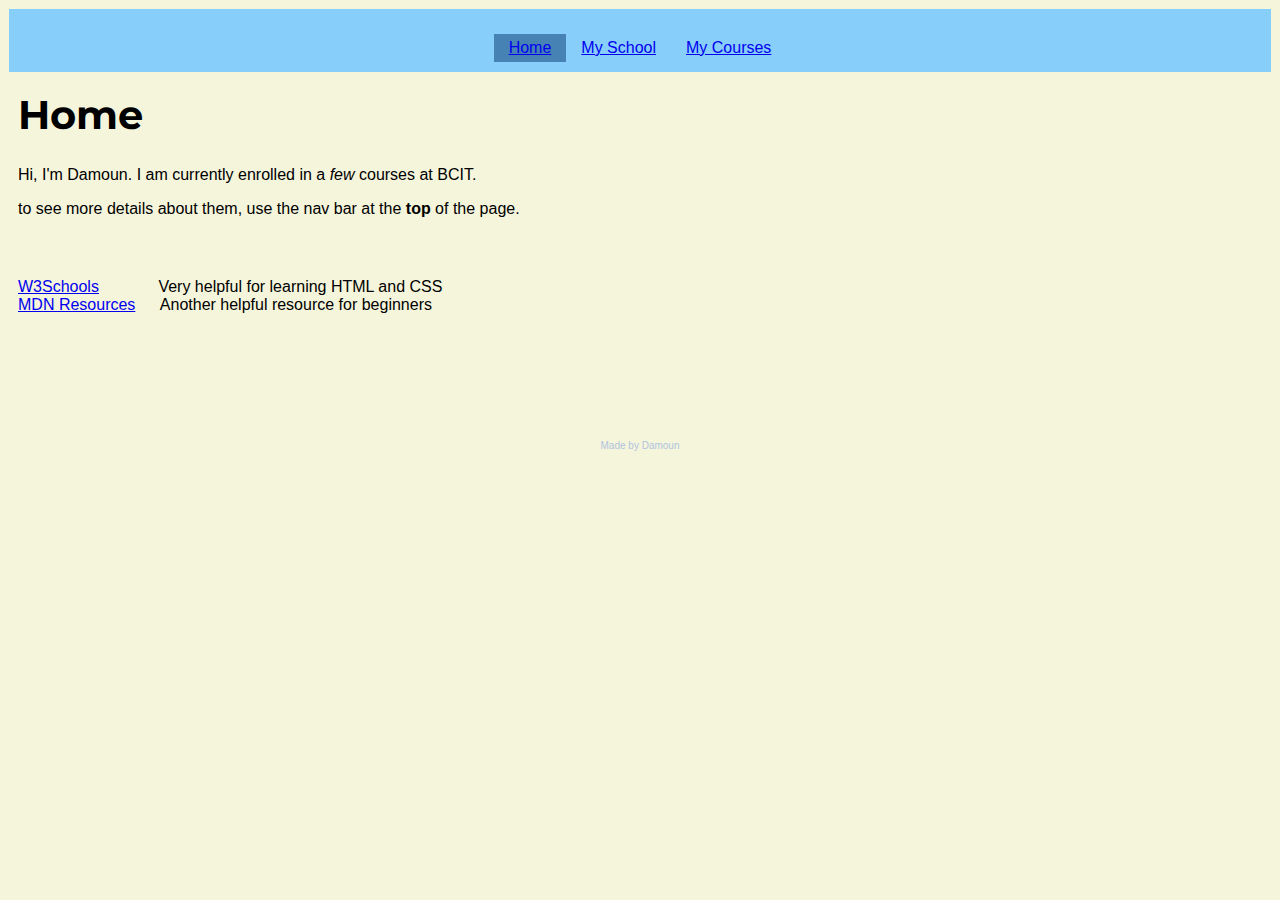
<file: Index.html>
<!DOCTYPE html>
<html lang="en">

<head>
    <meta charset="utf-8">
    <title>Home</title>
    <link href="https://fonts.googleapis.com/css2?family=Montserrat&display=swap" rel="stylesheet">
    <meta name="viewport" content="width=device-width">
    <link href="index_stuff/munkey2.png" rel="icon" type="image/x-icon" />
    <link rel="stylesheet" href="Styles/stylesheet.css">
    

    <style>
        /* body {

            background-color: beige

        }  */
    </style>

</head>

<body>


    <div class="nav_menu">

        <a class="current_page" href="index.html">Home</a>
        <a class="school" href="school.html">My School</a>
        <a class="courses" href="course.html">My Courses</a>

    </div>

    <aside>
        <h1 id="header1" class="header_color">Home</h1>

        <p>Hi, I'm Damoun. I am currently enrolled in a <em>few</em> courses at BCIT.</p>
        <p> to see more details about them, use the nav bar at the <strong>top</strong> of the page.</p>

        <br>

        <ul>

            <li class="home_item1">
                <a href="https://www.w3schools.com/" target="_blank">W3Schools</a>
                <p class="pinline phome1">Very helpful for learning HTML and CSS</p>
            </li>


            <li class="home_item2">
                <a href="https://developer.mozilla.org/en-US/" target="_blank">MDN Resources</a>
                <p class="pinline phome2">Another helpful resource for beginners</p>
            </li>


        </ul>

    </aside>

    <main>

        <section>



        </section>

    </main>


    <footer class="footer"> Made by Damoun</footer>



</body>



</html>
</file>
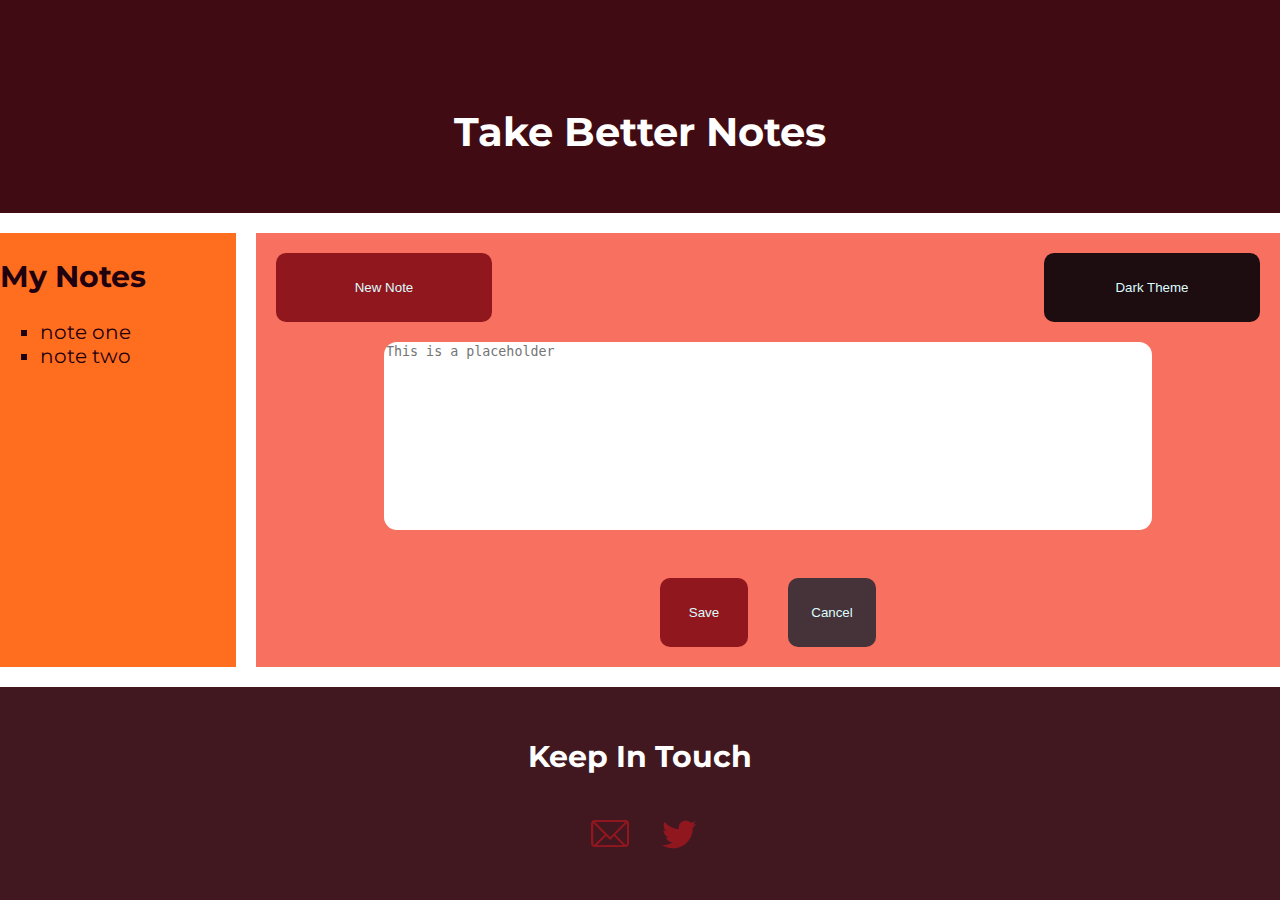
<file: assignment2/index.html>
<!DOCTYPE html>
<html lang="en">

<head>
    <meta charset="utf-8">
    <meta name="viewport" content="width=device-width">
    <title>Home</title>
    <link rel="stylesheet" href="styles/stylesheet.css">
    <link rel="preconnect" href="https://fonts.gstatic.com">
    <link rel="preconnect" href="https://fonts.gstatic.com">
    <link href="https://fonts.googleapis.com/css2?family=Montserrat:ital@0;1&display=swap" rel="stylesheet">
    <script src="scripts/script.js" defer></script>
</head>


<body>
    <header id="header">
        <h1>Take Better Notes</h1>
    </header>
    <main id="main">
        <section>
            <button id="newbtn" class="new_note_btn button">New Note</button>
            <button id="darkbtn" class="dark_btn button">Dark Theme</button>
            <textarea id = "textbox" class="text_box" placeholder="This is a placeholder"></textarea>
            <button id="savebtn" class="save_btn button">Save</button>
            <button id="cancelbtn" class="cancel_btn button">Cancel</button>
        </section>
    </main>
    <nav id="nav">
        <h2>My Notes</h2>
        <ul>
            <li class='notes'>note one</li>
            <li class='notes'>note two</li>
        </ul>
        <ul id='newList'></ul>
    </nav>
    <footer id="footer">
        <h2>Keep In Touch</h2>
        <ul>
            <li class='foot'><img src="images/email.png" alt="Email" width="37.5px" height="26.8px"></li>
            <li class='foot'><img src="images/twit.png" alt="Twitter" width="50px" height="29px"></li>
        </ul>
    </footer>
</body>

</html>
</file>
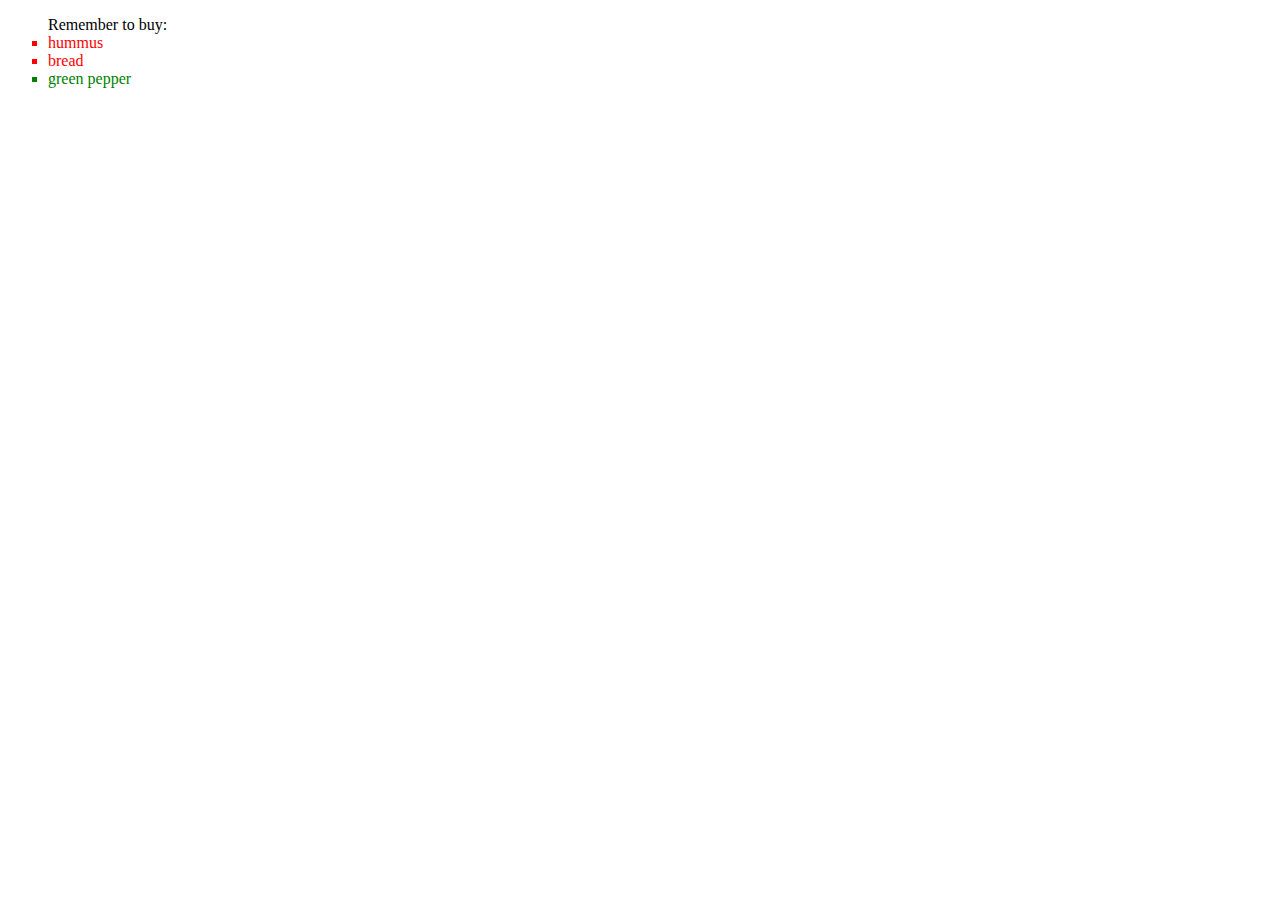
<file: WEEK11/index.html>
<!DOCTYPE html>
<html lang="en">
<head>
    <meta charset="UTF-8">
    <meta name="viewport" content="width=device-width, initial-scale=1.0">
    <title>Document</title>
    <script defer src="myscript/script.js"></script>
    <link rel="stylesheet" href="styles/style.css">
</head>
<body>
    <!-- <h2>Let's try some javascript</h2>
    <p id="radius">value provided by user: </p>
    <p id="result">show area or error: </p> -->
    <ul class="shopping">Remember to buy: </ul>
</body>
</html>
</file>
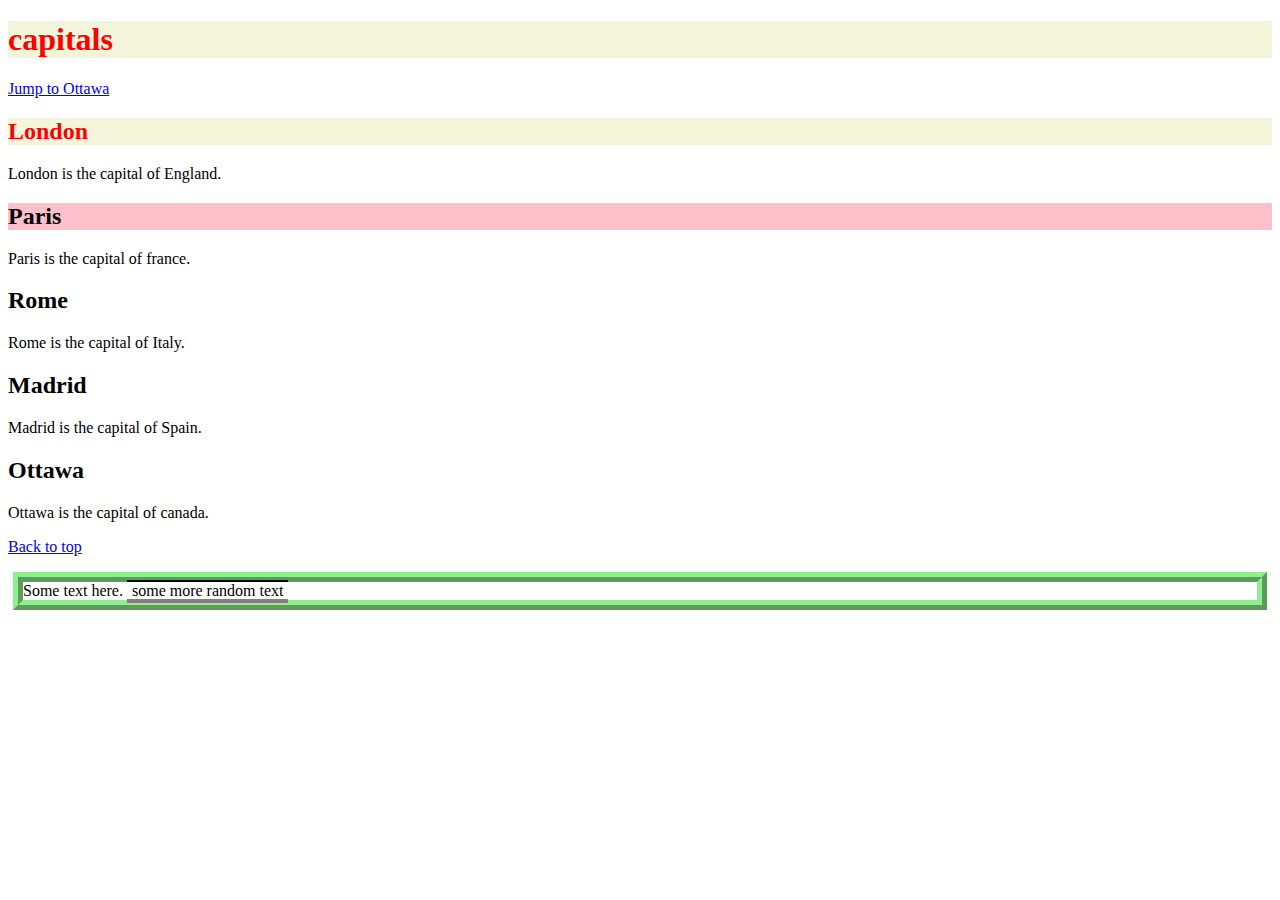
<file: WEEK5/index.html>
<!DOCTYPE html>
<html lang="en">

<head>

    <meta charset="utf-8">
    <title>Home Page</title>
    <link href="index_stuff/munkey2.png" rel="icon" type="image/x-icon"/>
    <link rel="stylesheet" href="style.css">
</head>


<body>

    <h1 class="heading-color" id="top">capitals</h1>
    <p> <a href="#ottawa" title=" go to Ottawa">Jump to Ottawa</a></p>

    <h2 class="heading-color">London</h2>
    <p>London is the capital of England.</p>

    <h2 class="heading-color, heading-background" id="h2-background">Paris</h2>
    <p>Paris is the capital of france.</p>

    <h2>Rome</h2>
    <p>Rome is the capital of Italy.</p>

    <h2>Madrid</h2>
    <p>Madrid is the capital of Spain.</p>

    <h2 id="ottawa">Ottawa</h2>
    <p>Ottawa is the capital of canada.</p>

    <p><a href="#top" title="Back to top">Back to top</a></p>


    <p class="span-paragraph">Some text here. <span id="span-text">some more random text</span></p>

</body>

</html>
</file>
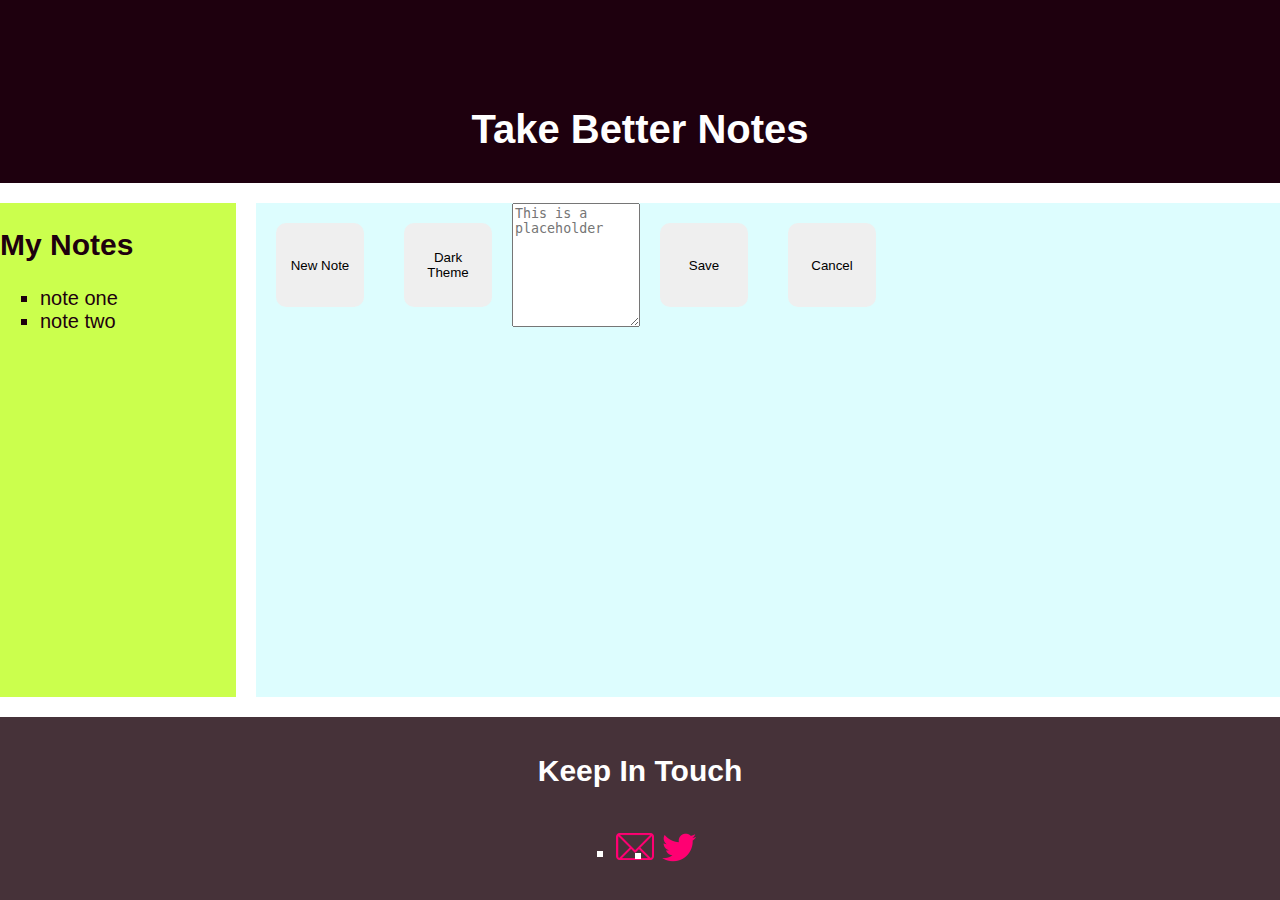
<file: WEEK8/index.html>
<!DOCTYPE html>
<html lang="en">

<head>
    <meta charset="utf-8">
    <meta name="viewport" content="width=device-width">
    <title>Home</title>
    <link rel="stylesheet" href="Styles/stylesheet.css">
</head>


<body>
    <header>
        <h1>Take Better Notes</h1>
    </header>
    <main>
        <section>
            <button class="button1">New Note</button>
            <button class="button2">Dark Theme</button>
            <textarea class="Text_Box" placeholder="This is a placeholder"></textarea>
            <button class="button3">Save</button>
            <button class="button4">Cancel</button>
        </section>
    </main>
    <nav>
        <h2>My Notes</h2>
        <ul>
            <li>note one</li>
            <li>note two</li>
        </ul>
    </nav>
    <footer>
        <h2>Keep In Touch</h2>
        <ul>
            <li><img src="images/email.png" alt="Email" width="37.5px" height="26.8px"></li>
            <li><img src="images/twit.png" alt="Twitter" width="50px" height="29px"></li>
        </ul>
    </footer>
</body>

</html>
</file>
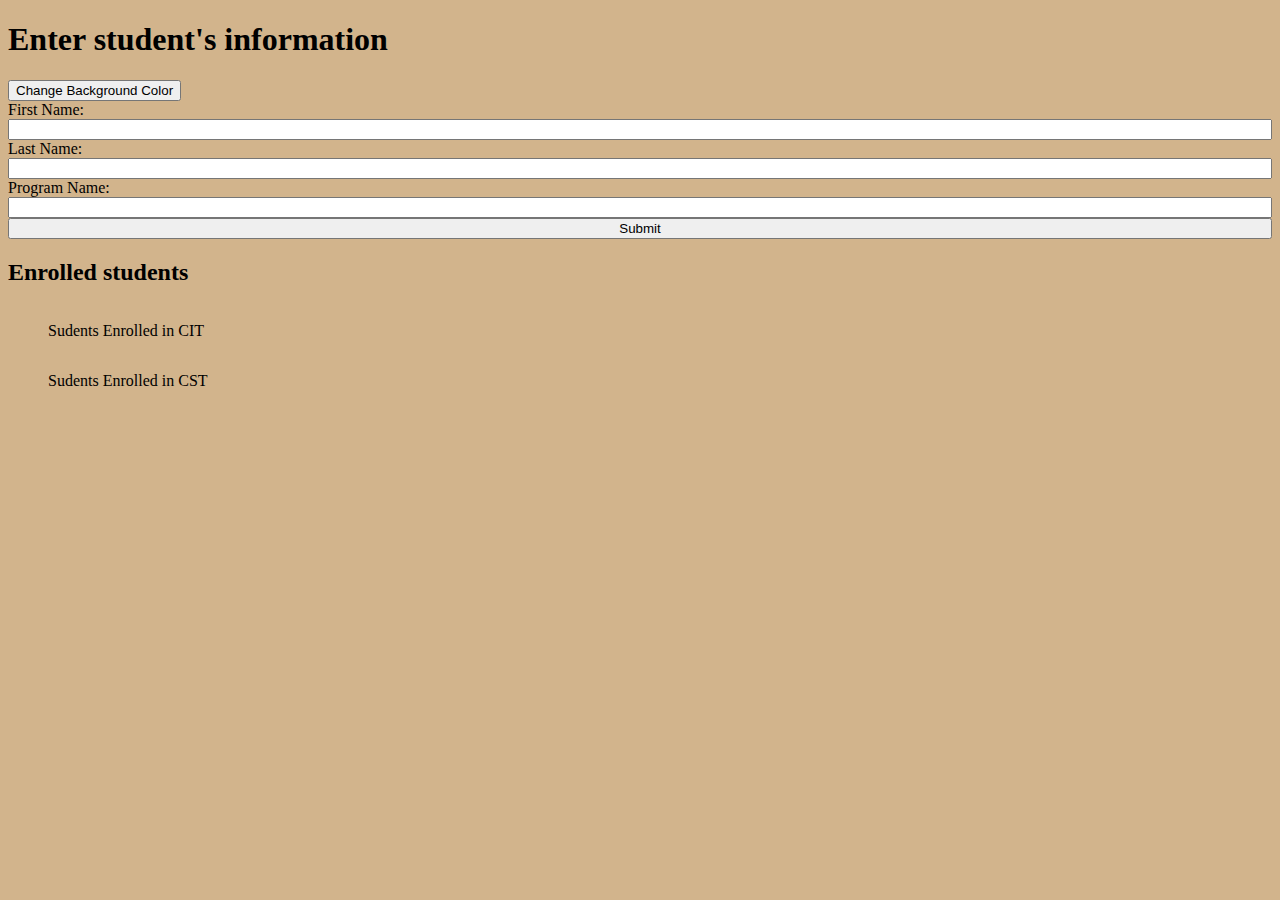
<file: WEEk13/Example1 -starting code/index.html>
<!DOCTYPE html>
<html lang="en">

<head>
    <meta charset="UTF-8">
    <title>DOM manipulation example</title>
    <link rel="stylesheet" href="css/style.css">
</head>

<body>
    <header>
        <h1>Enter student's information</h1>
        <button>Change Background Color</button>
    </header>

    <section>
        <label>First Name:</label>
        <input id="firstname" type="text">
        <label>Last Name:</label>
        <input id="lastname" type="text">
        <label>Program Name:</label>
        <input id="progName" type="text">
        <button>Submit</button>
    </section>

    <section class='section1'>
        <h2>Enrolled students</h2>
        <ul>Sudents Enrolled in CIT</ul>
        <ul>Sudents Enrolled in CST</ul>
    </section>

</body>

</html>
</file>
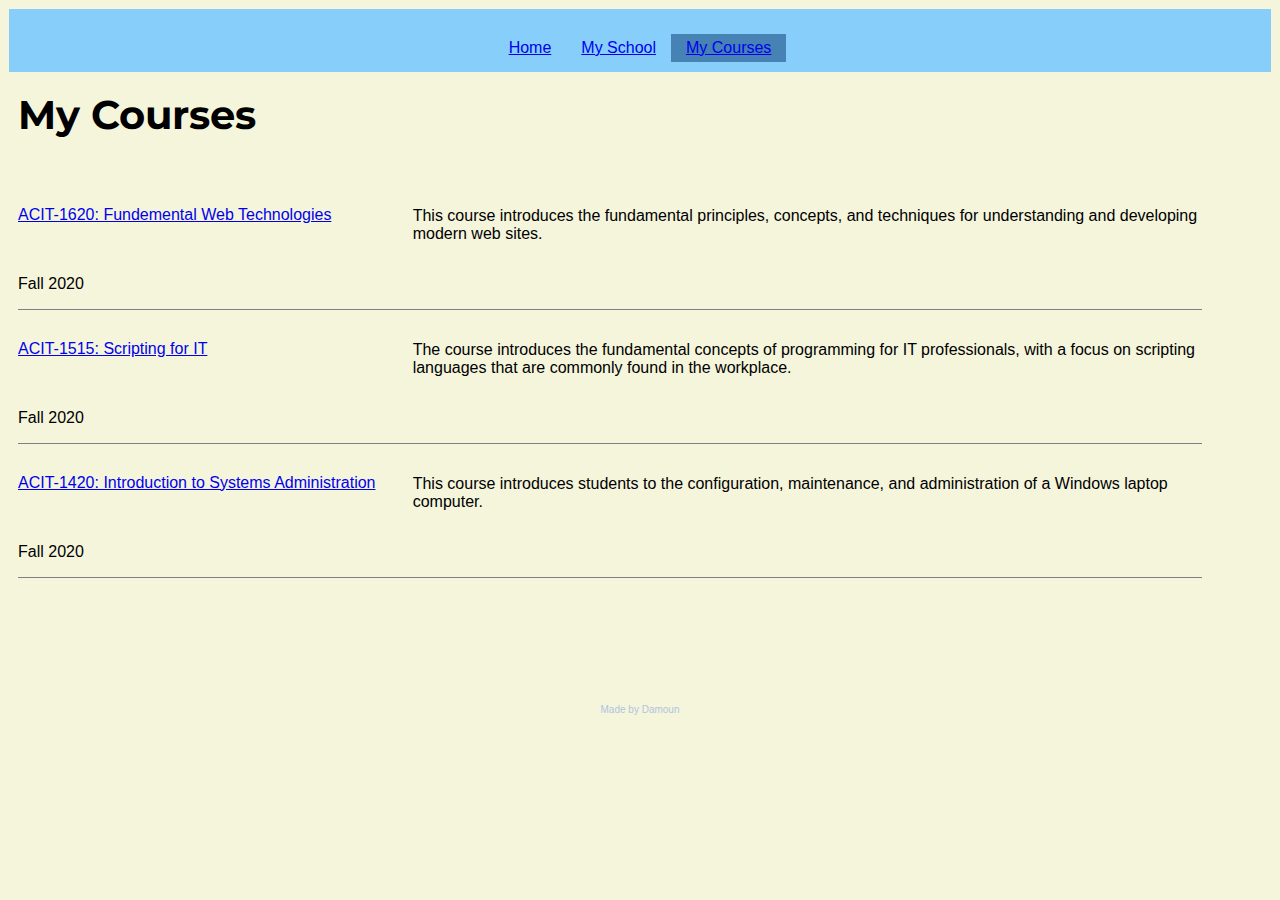
<file: course.html>
<!DOCTYPE html>
<html lang="en">

<head>
    <meta charset="utf-8">
    <title>Home</title>
    <link href="https://fonts.googleapis.com/css2?family=Montserrat&display=swap" rel="stylesheet">
    <meta name="viewport" content="width=device-width">
    <link href="index_stuff/munkey2.png" rel="icon" type="image/x-icon" />
    <link rel="stylesheet" href="Styles/stylesheet.css">

    <style>
        /* body {

            background-color: beige

        }  */
    </style>

</head>

<body>

    

    <div class="nav_menu">

        <a class="home" href="index.html">Home</a>
        <a class="school" href="school.html">My School</a>
        <a class="current_page" href="course.html">My Courses</a>
        

    </div>

    <aside>
        <h1 id="header1" class="header_color">My Courses</h1>
        <ul>

            <li class="item">
                <a class="link" href="https://www.bcit.ca/study/outlines/20203041870" target="_blank">ACIT-1620: Fundemental Web Technologies</a>
                <p class="pinline p">This course introduces the fundamental principles, concepts, and techniques for understanding and developing modern web sites.</p>
                <p>Fall 2020</p>
            </li>
            

            <li class="item">
                <a href="https://www.bcit.ca/study/outlines/20203041869" target="_blank">ACIT-1515: Scripting for IT</a>
                <p class="pinline p">The course introduces the fundamental concepts of programming for IT professionals, with a focus on scripting languages that are commonly found in the workplace.</p>
                <p>Fall 2020</p>
            </li>
            

            <li class="item">
                <a href="https://www.bcit.ca/study/outlines/20203044946" target="_blank">ACIT-1420: Introduction to Systems Administration</a>
                <p class="pinline p">This course introduces students to the configuration, maintenance, and administration of a Windows laptop computer.</p>
                <p>Fall 2020</p>
            </li>
            

        </ul>

    </aside>

    <main>

        <section>

            

        </section>

    </main>


    <footer class="footer"> Made by Damoun</footer>

    
</body>

<script defer src="scripts/script.js"></script>

</html>
</file>
<file: Styles/stylesheet.css>
#header1 {

    font-family: 'Montserrat', sans-serif;
    font-size: 40px;

}

body {


    background-color: beige;
    font-family: Arial, Helvetica, sans-serif;
    display: grid;
    grid-template-columns: 1fr;
    padding: 10px;
}

aside {

    grid-column: 1/2;
    order: 1;
    padding-right: 60px;
}

main {

    grid-column: 2/3;
    order: 2;
    padding-top: 50px;
}


/* __NAV BAR__ */
.nav_menu {

    display: flex;
    flex-direction: column;
    text-align: center;
    background-color: lightskyblue;
    margin: -9px;
    padding: 10px;
    grid-column: 1/-1;
}

.current_page {

    background-color: steelblue;
    padding: 5px 15px;
}



.home {

    padding: 5px 15px;
}

.school {

    padding: 5px 15px;
}

.courses {

    padding: 5px 15px;
}

.footer {

    position: relative;
    margin-top: 100px;
    bottom: 0px;
    text-align: center;
    width: 100%;
    color: lightsteelblue;
    font-size: 10px;
    order: 3;
    grid-column: 1/-1;
}

/*Home Page
______________________________*/
.phome1 {

    padding-left: 55px;
}

.phome2 {

    padding-left: 20px;
}

/*Courses Page
______________________________*/
    .item {

    display: flex;
    flex-direction: column;
    justify-content: left;
    border-bottom: 1px solid grey;
    padding-top: 15px;
}

a {

    grid-column: 1/3;
}

.p {

    order: 2;
    grid-column: 1/3;
 }


 ul {

        list-style: none;
        margin-left: 0px;
        padding-left: 0px;
        width: 100%;
    }

@media screen and (min-width:600px) {

    .nav_menu {

        display: flex;
        flex-direction: row;
        justify-content: center;
        text-align: center;
        background-color: lightskyblue;
        margin: -9px;
        padding: 10px;
        grid-column: 1/-1;
    }
   
    ul {

        display: grid;
        grid-template-rows: 1fr;
        padding-bottom: 10px;
        padding-top: 10px;
    }

    .item {

        display: grid;
        grid-template-columns: 2fr 4fr;
    }

    .link {

        justify-content: center;
    }

    a  {

        order: 0;
        grid-row: 1/2;
        justify-content: center;
        grid-column: 1/2;
        margin-top: 15px;
    }
    .pinline {

        order: 1;
        display: inline;
        grid-row: 1/2;
        grid-column: 2/3;
        justify-content: top;
        text-align: left;
    }

    .p1 {

        padding-left: 35px;
    }

    .p2 {

        padding-left: 35px;
    }

    .p3 {

        padding-left: 35px;
    }
}
</file>
<file: assignment2/styles/stylesheet.css>
body {

    display: grid;
    grid-template-columns: 1fr 4fr;
    grid-template-rows: 1fr 1fr 1fr;
    height: 100vh;
    width: 100vh;
    margin: 0;
    padding: 0;
    width: 100vw;
    font-size: 20px;
    font-family: 'Montserrat', sans-serif;
 }


header {

    background-color: #410B13;
    color: white;
    order: 0;
    text-align: center;
    grid-column: 1/-1;
    margin-bottom: 1em;
    padding-top: 4em; 
 }


nav {

    background-color: #FF6D1F;
    color: #1E000E;
    order:1;
    grid-row: 2/3;
    margin-right: 1em;


}


main {
    background-color: #F87060;
    order: 2;
    grid-column: 2/3;
    grid-row: 2/3;
}

footer {

    display: flex;
    flex-direction: column;
    justify-content: center;
    background-color: #421820;
    color: white;
    text-align: center;
    grid-column: 1/-1;
    margin-top: 1em;
}

li {

    list-style: square;
}

footer ul { 

    display: flex;
    justify-content: center;
    order: 2;
}

.foot {

    flex-direction: row;
    list-style: none;
    padding-right: 25px;


}



/*____________
Main text Area
______________*/

section {

    display: grid;
    grid-template-columns: repeat(8, 1fr);
    grid-template-rows: repeat(4, 1fr);
}


button {

    border-radius: 10px;
    margin: 20px;
    padding: 10px;
    border-style: none;
    flex-shrink: 1;
}


.new_note_btn {

    background-color: #91171F;
    color: #DDFDFE;
    grid-column: 1/3;
}


.dark_btn {

    background-color: #1D0C10;
    color: #DDFDFE;
    grid-column: 7/9;
}


.text_box {

    background-color: white;
    color: #1E000E;
    border-radius: 13px;
    border-style: none;
    resize: none;
    grid-column: 2/8;
    grid-row: 2/4;
    height: 85%;
}


.save_btn {

    background-color: #91171F;
    color: #DDFDFE;
    grid-column: 4/5;
    grid-row: 4/5;
}

.cancel_btn {

    background-color: #463239;
    color: #DDFDFE;
    grid-column: 5/6;
    grid-row: 4/5;
}


@media screen and (min-width:600px) {

    button {

        border-radius: 10px;
        margin: 20px;
        padding-top: 2em;
        padding-bottom: 2em;
        border-style: none;
        flex-shrink: 1;
    }

}

.body_dark {

    background-color: rgb(25, 25, 25);
}

.main_dark {

    background-color: rgb(108, 21, 1);
}

.header_dark {

    background-color: rgb(20, 4, 8);
    color: grey;
}

.nav_dark {

    background-color: rgb(37, 5, 10);
    color: grey;
}

.footer_dark {

    background-color: rgb(23, 10, 13);
    color: grey;
}

.text_box_dark {

    background-color: grey;
    color: black;
}

.dark_btn_dark {

    background-color: rgb(53, 12, 18);
    color: grey;
}

.new_btn_dark {

    background-color: rgb(53, 12, 18);
    color: grey;
    grid-column: 1/3;
}

.save_btn_dark {

    background-color: rgb(53, 12, 18);
    color: grey;
}

.cancel_btn_dark {

    background-color: rgb(55, 21, 6);
    color: grey;
}
</file>
<file: WEEK11/styles/style.css>
.squareList {
    list-style-type: square;
    color: red;
}
</file>
<file: WEEK5/style.css>
.heading-color {

    background-color: beige;
    color: red;

}

.heading-background {

    background-color: beige;

}

h2.heading-background {

    background-color:  beige

} 

#h2-background {

    background-color: pink;

}

#span-text {

    padding: 0px 5px;
    border-top: 2px solid black;
    border-bottom: 4px solid grey;

}

.span-paragraph {

    border-style: ridge;
    border-color: lightgreen;
    border-width: 10px;
    margin: 5px

}
</file>
<file: WEEK8/Styles/stylesheet.css>
body {

    display: grid;
    grid-template-columns: 1fr 4fr;
    grid-template-rows: 1fr 1fr 1fr;
    height: 100vh;
    width: 100vh;
    margin: 0;
    padding: 0;
    width: 100vw;
    font-size: 20px;
    font-family: 'Montserrat', sans-serif;
 }


 header {

    background-color: #1E000E;
    color: white;
    order: 0;
    text-align: center;
    grid-column: 1/-1;
    margin-bottom: 1em;
    padding-top: 4em; 
 }


nav {

    background-color: #CBFF4D;
    color: #1E000E;
    order:1;
    grid-row: 2/3;
    margin-right: 1em;


}


main {
    background-color: #DDFDFE;
    order: 2;
    grid-column: 2/3;
    grid-row: 2/3;
}


footer {

    display: flex;
    flex-direction: column;
    justify-content: center;
    background-color: #463239;
    color: white;
    text-align: center;
    grid-column: 1/-1;
    margin-top: 1em;
}

li {

    list-style: square;
}

footer ul { 

    display: flex;
    justify-content: center;
    order: 2;
}

.foot {

    flex-direction: row;
    list-style: none;
    padding-right: 25px;


}



/*____________
Main text Area
______________*/

section {

    display: grid;
    grid-template-columns: repeat(8, 1fr);
    grid-template-rows: repeat(4, 1fr);
}


button {

    border-radius: 10px;
    margin: 20px;
    padding: 10px;
    border-style: none;
    flex-shrink: 1;
}


.new_note_btn {

    background-color: #FF0072;
    color: #DDFDFE;
    grid-column: 1/3;
}


.dark_btn {

    background-color: #1E000E;
    color: #DDFDFE;
    grid-column: 7/9;
}


.text_box {

    background-color: white;
    color: #1E000E;
    border-radius: 13px;
    border-style: none;
    resize: none;
    grid-column: 2/8;
    grid-row: 2/4;
    height: 85%;
}


.save_btn {

    background-color: #FF0072;
    color: #DDFDFE;
    grid-column: 4/5;
    grid-row: 4/5;
}

.cancel_btn {

    background-color: #463239;
    color: #DDFDFE;
    grid-column: 5/6;
    grid-row: 4/5;
}


@media screen and (min-width:600px) {

    button {

        border-radius: 10px;
        margin: 20px;
        padding-top: 2em;
        padding-bottom: 2em;
        border-style: none;
        flex-shrink: 1;
    }








}




/* body {

display: grid;
grid-template-columns: 1fr 5fr;
margin-top: 0vh;
margin-right: 0px;
margin-left: 0px;
width: 100vw;
}

header {

background-color: #1E000E;
margin-bottom: 5px;
padding: 0px;
order: 1;
grid-column: 1/-1;
text-align: center;
color: white;
width: 100vw;
}

nav {

background-color: #CBFF4D;
color: #1E000E;
margin-right: 5px;
margin-top: 5px;
margin-bottom: 5px;
padding: 0px;
grid-column: 1/2;
order: 2;
}

main {

background-color: #DDFDFE;
margin-left: 5px;
margin-top: 5px;
margin-bottom: 5px;
padding: 0px;
grid-column: 2/2;
order: 3;
}

footer {

background-color: #463239;
color: white;
margin-top: 5px;
padding: 0px;
grid-column: 1/-1;
order: 5;
text-align: center;
}

footer ul {

list-style: none;
display: flex;
justify-content: center;
}

li {

    list-style: square;
}

footer li {

padding: 10px;
list-style: none;
}

/* main text area */
/* section {

display: grid;
grid-template-columns: repeat(20, 1fr);
grid-template-rows: repeat(4, 1fr);
}

.new_note_btn {

background-color: #FF0072;
color: #DDFDFE;
border-radius: 10px;
border: none;
padding: 15px;
margin: 20px;
grid-column: 1/3;
text-align: center;
flex-shrink: ;
}

.Text_Box {

background-color: white;
color: #1E000E;
border-radius: 15px;
border: none;
padding: 10px;
margin: 10px;
order: 4;
grid-column: 2/20;
grid-row: 2/4;
resize: none;

}

.dark_btn {

background-color: #1E000E;
color: #DDFDFE;
border-radius: 10px;
border: none;
padding: 15px;
margin: 20px;
order: 2;
grid-column: 19/21;
text-align: center;

}

.save_btn {

background-color: #FF0072;
color: #DDFDFE;
border-radius: 10px;
border: none;
padding: 15px;
margin: 15px;
order: 14;
grid-column: 9/10;
grid-row: 4/5;
text-align: center;

}

.cancel_btn {

background-color: #463239;
color: #DDFDFE;
border-radius: 10px;
border: none;
padding: 15px;
margin: 15px;
order: 15;
grid-column: 10/11;
grid-row: 4/5;
text-align: center;
} */
</file>
<file: WEEk13/Example1 -starting code/css/style.css>
body {

    background-color: tan;
}

section {

    display: grid;
}
</file>
